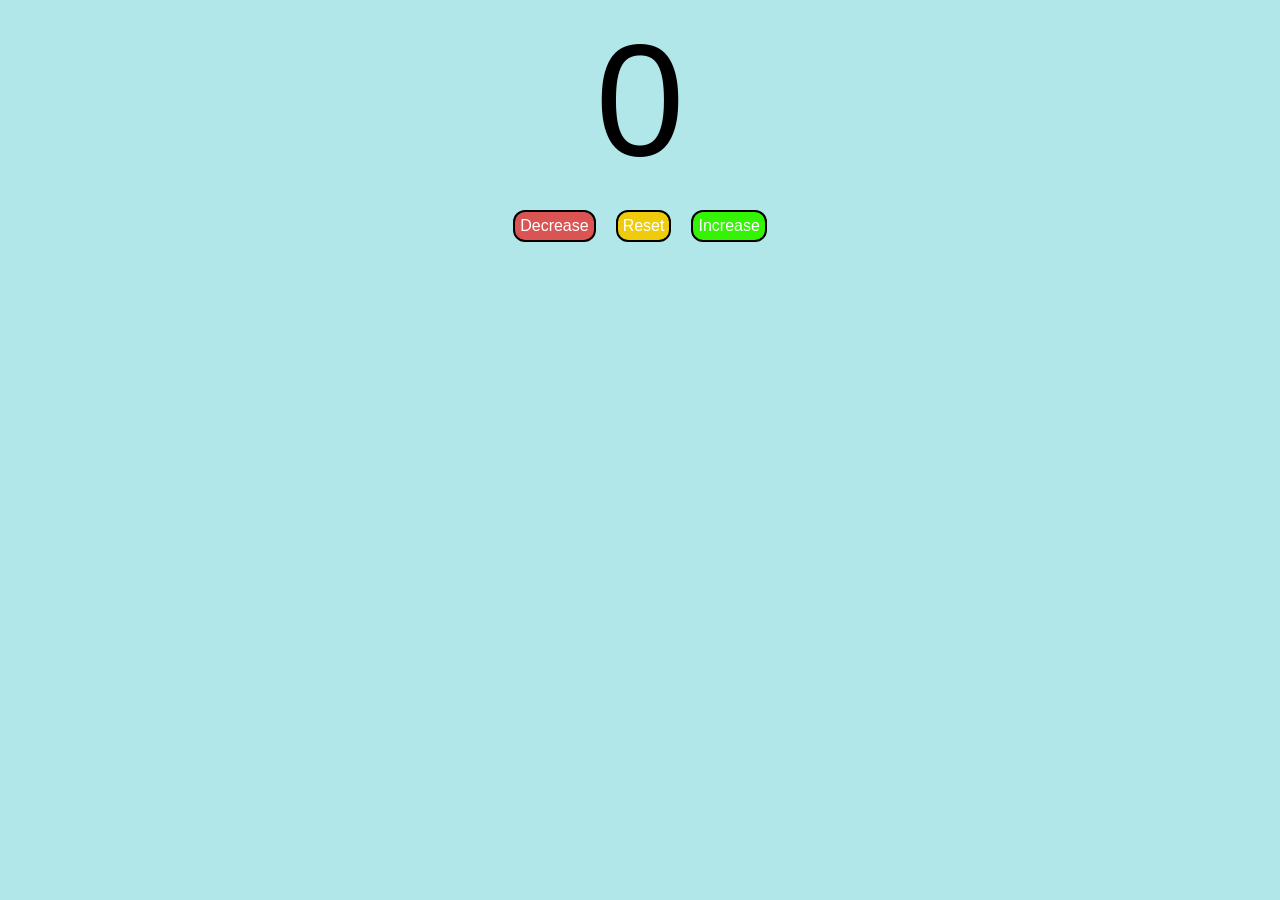
<file: Counter/index.html>
<!DOCTYPE html>
<html lang="en">
<head>
    <meta charset="UTF-8">
    <meta name="viewport" content="width=device-width, initial-scale=1.0">
    <title>Counter</title>
    <link rel="stylesheet" href="style.css">
</head>
<body>
    <label id="counterlabel">0</label><br>
    <div id="btnContainer">
    <button id="decreaseBtn" class="btn" >Decrease</button>
    <button id="resetBtn">Reset</button>
    <button id="increaseBtn">Increase</button>
    </div>
    <script src="counter.js"></script>
</body>
</html>
</file>
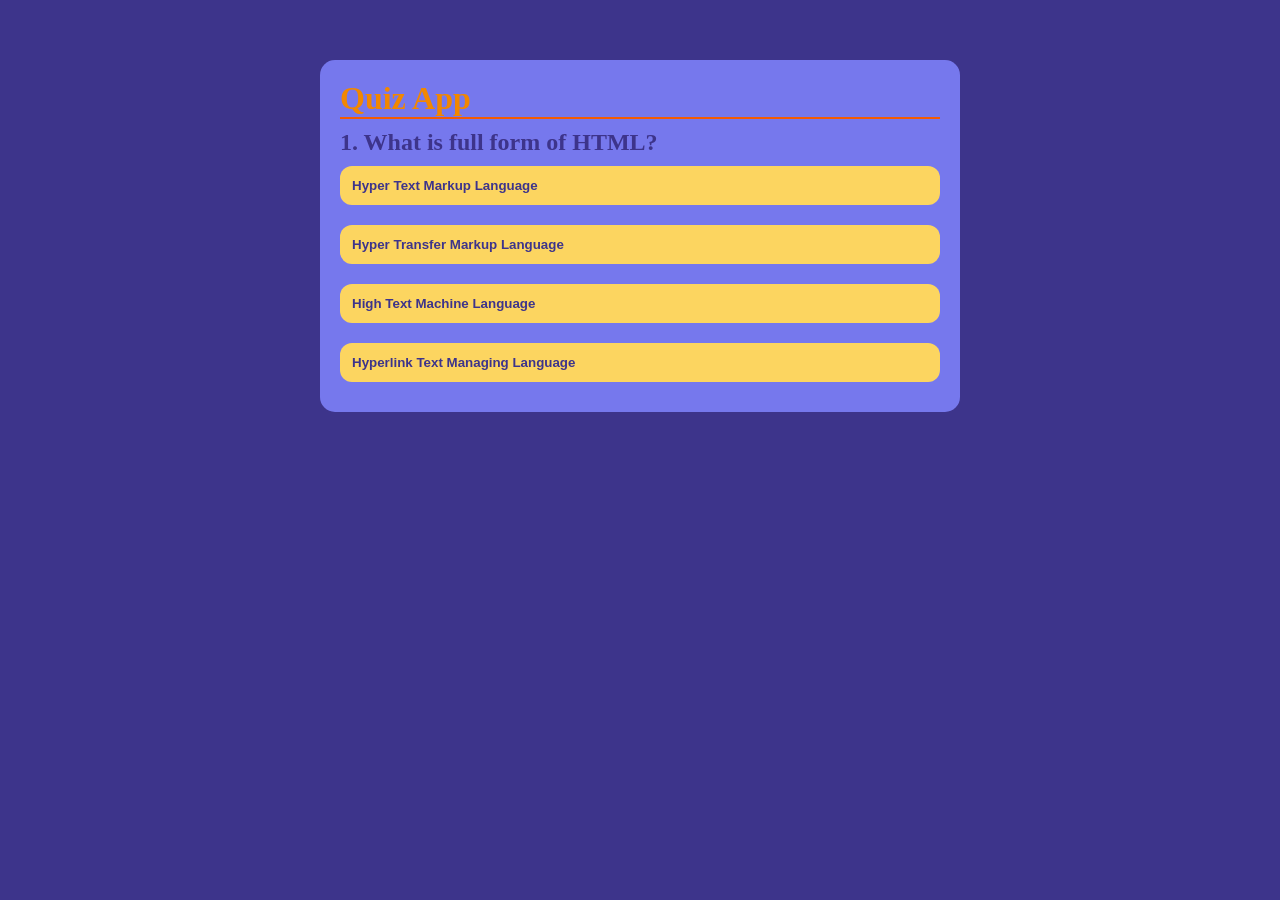
<file: quiz_app/index.html>
<!DOCTYPE html>
<html lang="en">
<head>
    <meta charset="UTF-8">
    <meta name="viewport" content="width=device-width, initial-scale=1.0">
    <title>Quiz App</title>
    <link rel="stylesheet" href="style.css">
</head>
<body>
    <div class="app">
      <h1 > Quiz App</h1>
      <div id="quiz">
        <h2 id="question">Frst Questiion</h2>
        <div id="answerBtn">
            <button class="btn">ONE</button>
             <button class="btn">TWO</button>
              <button class="btn">THREE</button>
               <button class="btn">FOUR</button>
        </div>
        <button id="nxt-btn">NEXT</button>
      </div>

    </div>
    <script src="quiz.js"></script>
</body>
</html>
</file>
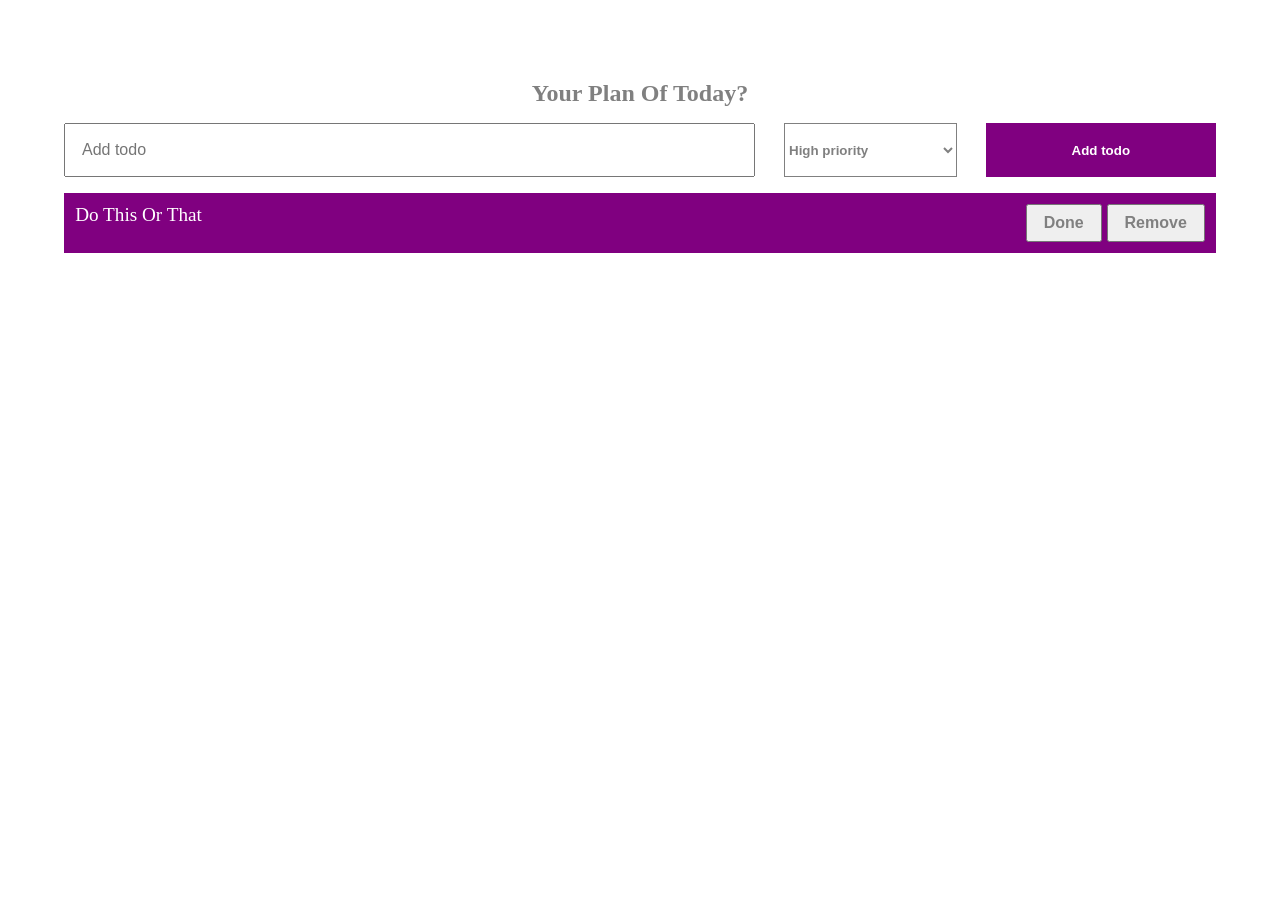
<file: To-do-app/index.html>
<!DOCTYPE html>
<html lang="en">
  <head>
    <meta charset="UTF-8" />
    <meta name="viewport" content="width=device-width, initial-scale=1.0" />
    <title>To-do-list</title>
    <link rel="stylesheet" href="style.css" />
    <script src="file1.js" defer></script>
  </head>
  <body>
    <section class="sec-todo container">
      <h2>Your Plan Of Today?</h2>
      <form class="form-todo">
        <input type="text" placeholder="Add todo" />
        <!-- priority setting -->
        <!-- <div class="dropdown">
          <button class="todo-btn butn">Priority</button>
          <div class="content">
            <ul>
              <li>Top</li>
              <li>Medium</li>
              <li>Low</li>
            </ul>
          </div>
        </div> -->
        <!-- <label for="priority">Priority:</label> -->
        <select id="priority" name="priority">
          <option value="High">High priority</option>
          <option value="Medium">Medium priority</option>
          <option value="Low">Low priority</option>
        </select>

        <input type="submit" value="Add todo" class="btn" />
      </form>
      <!-- Adding a list here -->
      <ul class="todo-list">
        <li>
          <span class="text">Do This or That</span>
          <!-- add buttons -->
          <div class="todo-buttons">
            <button class="todo-btn done">Done</button>
            <button class="todo-btn remove">Remove</button>
          </div>
        </li>
      </ul>
    </section>
  </body>
</html>
</file>
<file: Counter/style.css>
body{
    background-color: rgb(178, 231, 233);
}

#counterlabel{
    font-size: 10em;
    display: block;
    text-align: center;
    font-family: Arial, Helvetica, sans-serif;
    
}
#btnContainer{
display: flex;
justify-content: center; 
   
}
button{
    padding: 5px;
    margin: 0px 10px;
    border: 2px solid black;
    border-radius: 12px;
    color: white;
    font-size: medium;
    cursor: pointer;
   
    
}

#decreaseBtn{
    background-color: rgb(218, 84, 84);
   transition: background-color 0.25s;
}
#resetBtn{
    background-color: rgb(238, 204, 11);
    transition: background-color 0.25s;
}
#increaseBtn{
    background-color: rgb(52, 243, 5);
     transition: background-color 0.25s;
}
#increaseBtn:hover{
  background-color: black;
}
#decreaseBtn:hover{
     background-color: black;
}
#resetBtn:hover{
     background-color: black;
}
</file>
<file: quiz_app/style.css>
*{
    padding:0%;
    margin: 0%;
    box-sizing: border-box;
   
}
body{
     background-color: #3d348b;
display: flex;
    justify-content: center;
    align-items: center;
}
.app{
    background-color: #7678ed;
    width: 50vw;
    padding: 20px;
    margin: 60px auto;
    border-radius: 15px;
    
}
.app h1{
    color: #f18701;
    border-bottom: 2px solid #f35b04;
    margin-bottom: 10px;
}
#question{
     color: #3d348b;
}
#quiz{
    /* background-color: blueviolet; */
}
.btn{
      color: #3d348b;
      font-weight: 600;
    width: 100%;
    margin:10px auto;
    padding: 10px;
    border-radius: 12px;
    border: 2px solid transparent;
    background-color: #fcd560;
    cursor: pointer;
    text-align: left;
    transition: all 0.3s;
}
.btn:hover:not([disabled]){
    background-color: #f1b80b;
}
.btn:disabled{
    cursor: no-drop;
}
#nxt-btn{
    background-color: #f35b04;
    color: #3d348b;
     font-weight: 600;
    border: 2px solid transparent;
    cursor: pointer;
     margin:10px auto;
    padding: 10px 20px;
     border-radius: 12px;
     display: none;
}
.correct{
    background-color: rgb(82, 223, 82);
}
.incorrect{
    background-color: rgb(230, 51, 51);
}
</file>
<file: To-do-app/style.css>
* {
  box-sizing: border-box;
  padding: 0;
  margin: 0;
}
.container {
  max-width: 1200px;
  /* background-color: white; */
  margin: auto;
  width: 90%;
}
.btn {
  display: inline-block;
  outline: none;
  border: none;
  cursor: pointer;
}
.sec-todo {
  margin-top: 5rem;
  text-align: center;
  color: gray;
}
.form-todo {
  /* border: 2px solid red; */
  min-height: 6vh;
  display: flex;
  justify-content: space-between;
  /* background-color: brown; */
}
.form-todo input {
  min-height: 100%;
  margin-top: 1rem;
}
.form-todo input[type="text"] {
  width: 60%;
  padding: 1rem;
  font-size: 1rem;
  font-weight: 500;
}
/* .butn {
  /* width: 20%; */
/* background-color: purple;
  color: white;
  font-weight: bold; */
/* } */
.form-todo input[type="submit"] {
  width: 20%;
  background-color: purple;
  color: white;
  font-weight: bold;
}
#priority {
  width: 15%;
  background-color: white;
  /* color: white; */
  font-weight: bold;
  min-height: 100%;
  outline: none; /* remove default blue outline */
  border: 1px solid gray;
  margin-top: 1rem;
  color: gray;
  font: bold;
}

.todo-list {
  text-align: left;
  font-size: 1.2rem;
  list-style-type: none;
}
.todo-list li {
  padding: 0.7rem;
  margin-top: 1rem;
  color: white;
  background-color: purple;
  text-transform: capitalize;
  display: flex;
  justify-content: space-between;
  /* align-items: center; */
}
.todo-btn {
  padding: 0.5rem 1rem;
  font-size: 1rem;
  font-weight: bold;
  cursor: pointer;
  color: gray;
}
</file>
